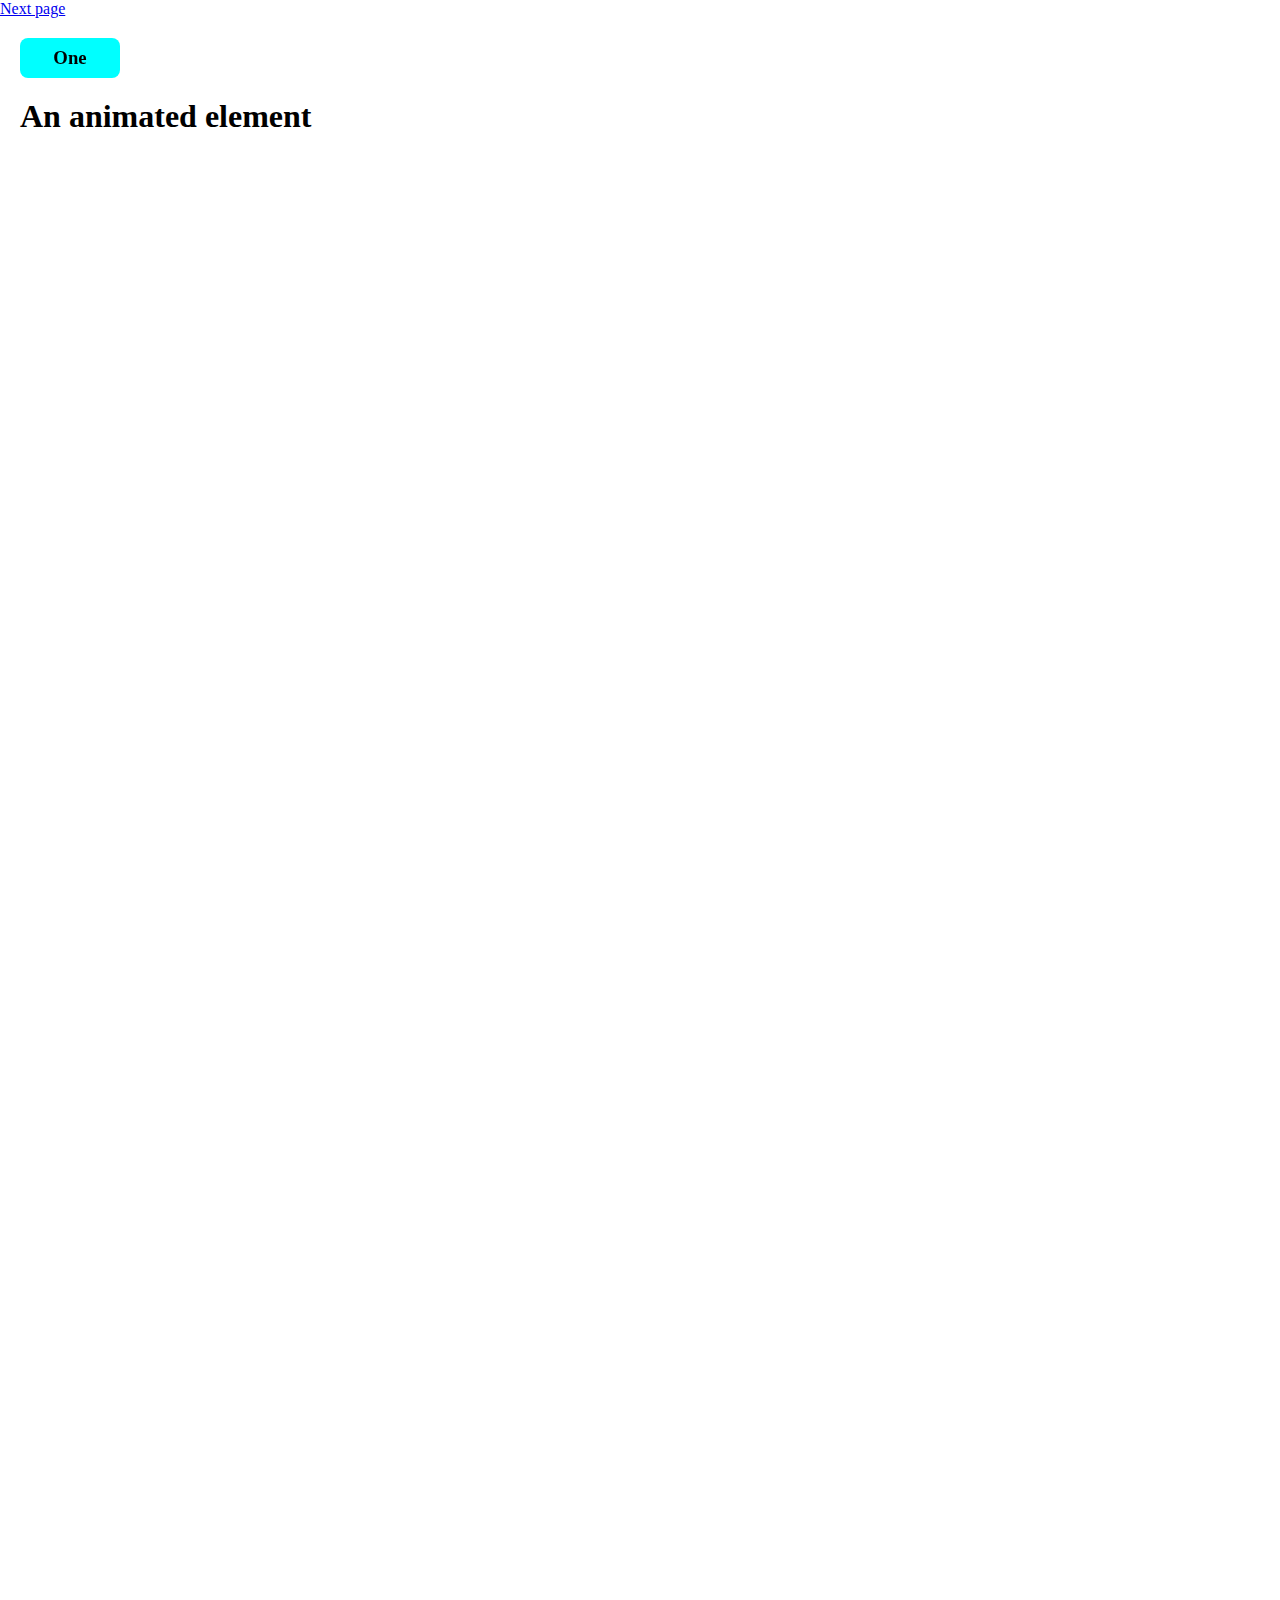
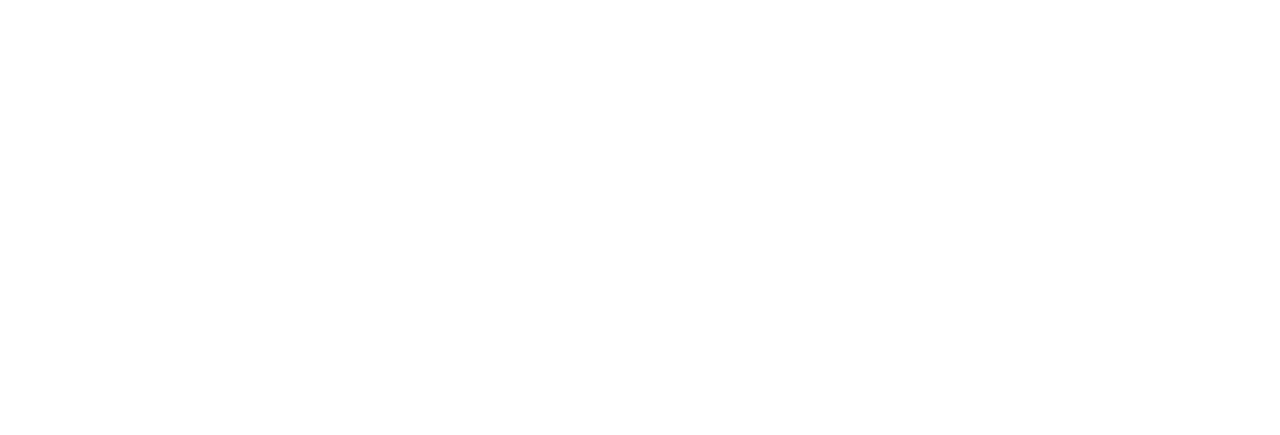
<file: index.html>
<!DOCTYPE html>
<html lang="en">
  <head>
    <meta charset="UTF-8" />
    <meta http-equiv="X-UA-Compatible" content="IE=edge" />
    <meta name="viewport" content="width=device-width, initial-scale=1.0" />
    <title>2Urok</title>
    <link rel="stylesheet" href="./css/style.css" />
    <link
      rel="stylesheet"
      href="https://cdnjs.cloudflare.com/ajax/libs/animate.css/4.1.1/animate.min.css"
    />
    <link href="https://unpkg.com/aos@2.3.1/dist/aos.css" rel="stylesheet" />
  </head>
  <body>
    <a href="./2.html">Next page</a>
    <ul>
      <li data-aos="flip-left">
        <div class="fbtn">
          <h3>One</h3>
        </div>
      </li>
    </ul>
    <section>
      <h1 class="animate__animated animate__jello" style="margin: 20px">
        An animated element
      </h1>
    </section>
    <section style="min-height: 100vh; margin-top: 1000px">
      <img
        src="./img/gose.jpg"
        alt="goose"
        data-aos="flip-left"
        width="300px"
      />
    </section>
    <script src="https://unpkg.com/aos@2.3.1/dist/aos.js"></script>
    <script>
      AOS.init();
    </script>
  </body>
</html>
</file>
<file: css/style.css>
* {
  margin: 0;
  padding: 0;
}

.fbtn {
  border: 3px solid black transparent;
  background-color: aqua;
  width: 100px;
  height: 40px;
  display: flex;
  justify-content: center;
  align-items: center;
  margin: 20px;
  border-radius: 8px;
}

.fbtn:hover {
  border: 3px solid black;
  transform: rotate(30deg);
}

ul {
  list-style: none;
}
</file>
